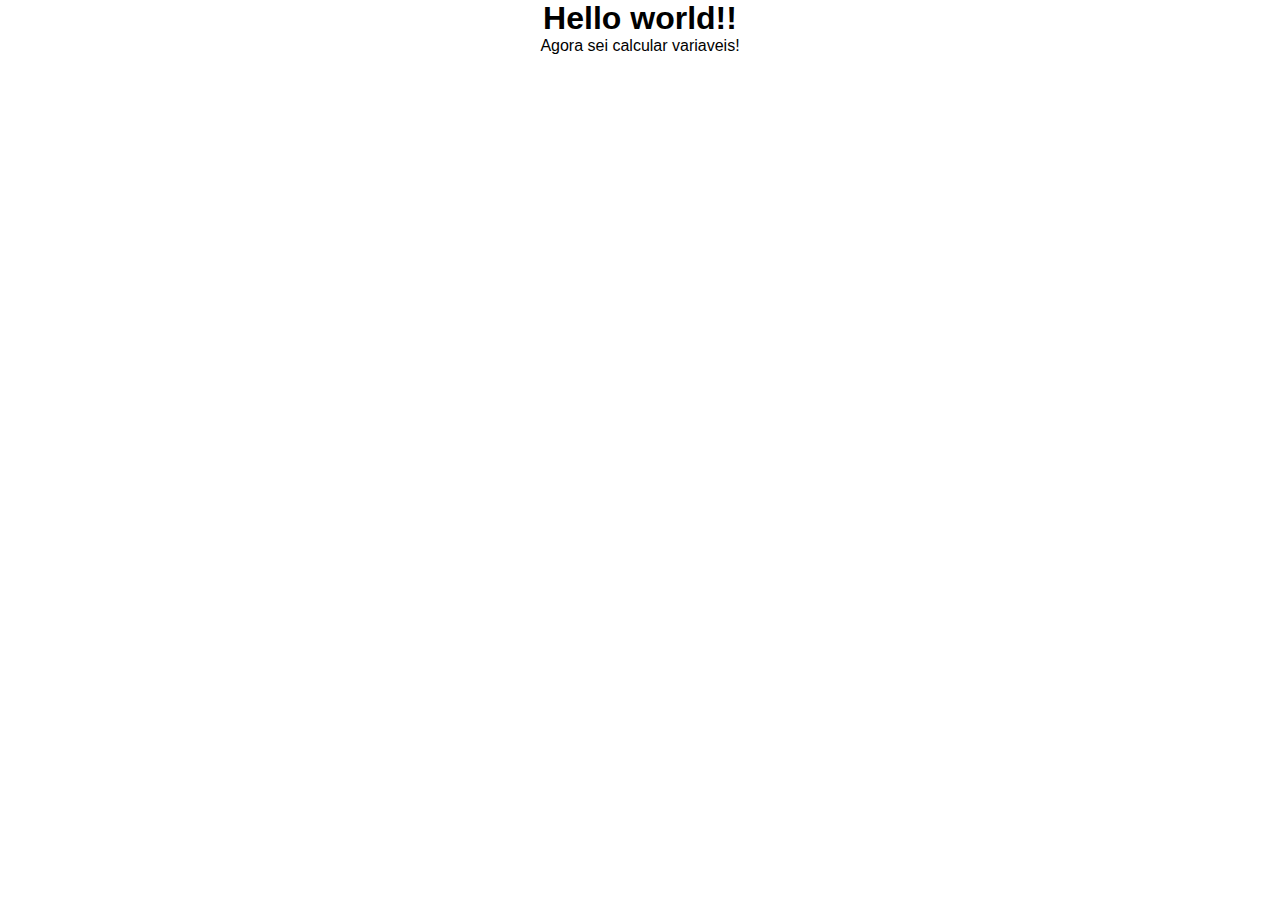
<file: calculando variaveis/index.html>
<!DOCTYPE html>
<html lang="pt-br">
<head>
    <meta charset="UTF-8">
    <meta name="viewport" content="width=device-width, initial-scale=1.0">
    <title>Variavel</title>
    <link rel="stylesheet" href="style.css">
    <script src="main.js" defer></script> <!-- Cria uma ligação entre um arquivo JS com um HTML -->
</head>
<body>
    <h1>Hello world!!</h1> 
    <p>Agora sei calcular variaveis!</p>
</body>
</html>
</file>
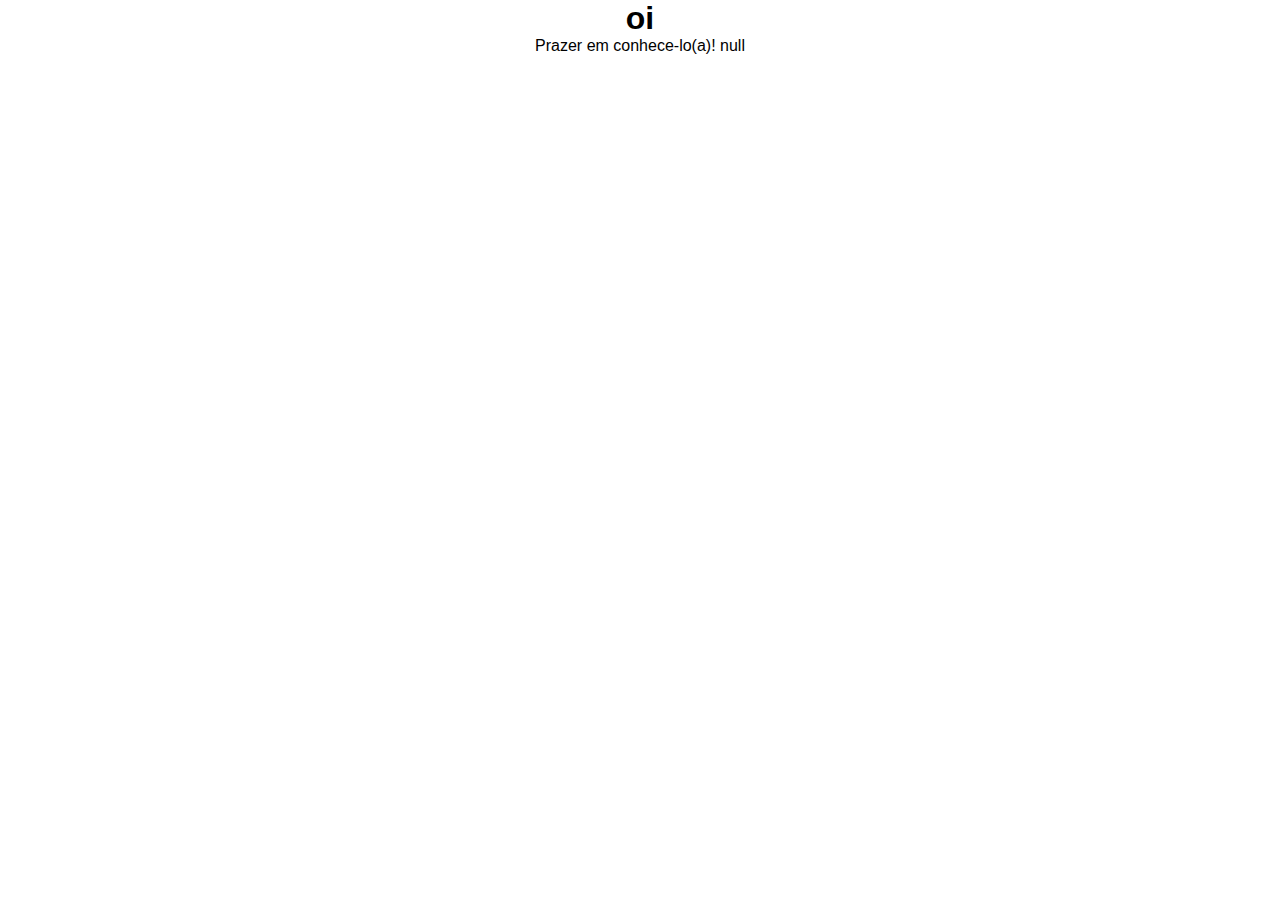
<file: formatando var string/index.html>
<!DOCTYPE html>
<html lang="pt-br">
<head>
    <meta charset="UTF-8">
    <meta name="viewport" content="width=device-width, initial-scale=1.0">
    <title>Variavel</title>
    <link rel="stylesheet" href="style.css">
</head>
<body>
    <h1>oi</h1>
    <script>
        var nome = window.prompt('ola, qual seu nome?')

        //document serve para mexer no arquivo onde esta o codigo, write escreve no local desejado

        document.write(`Prazer em conhece-lo(a)! ${nome} <br/>`)// é possivel usar tags no documant
        document.write(`seu nome tem ${nome.length} letras!`)// nome.length faz com que a quantidade de letras da variavel sejam mostadas
    
        //caso queria mostrar a string em MAIUSCULO altere de ${nome.length} -> ${nome.toUpperCase()}
        //caso queria mostrar a string em minusculo altere de ${nome.length} -> ${nome.toLowerCase()}
    </script>
</body>
</html>
</file>
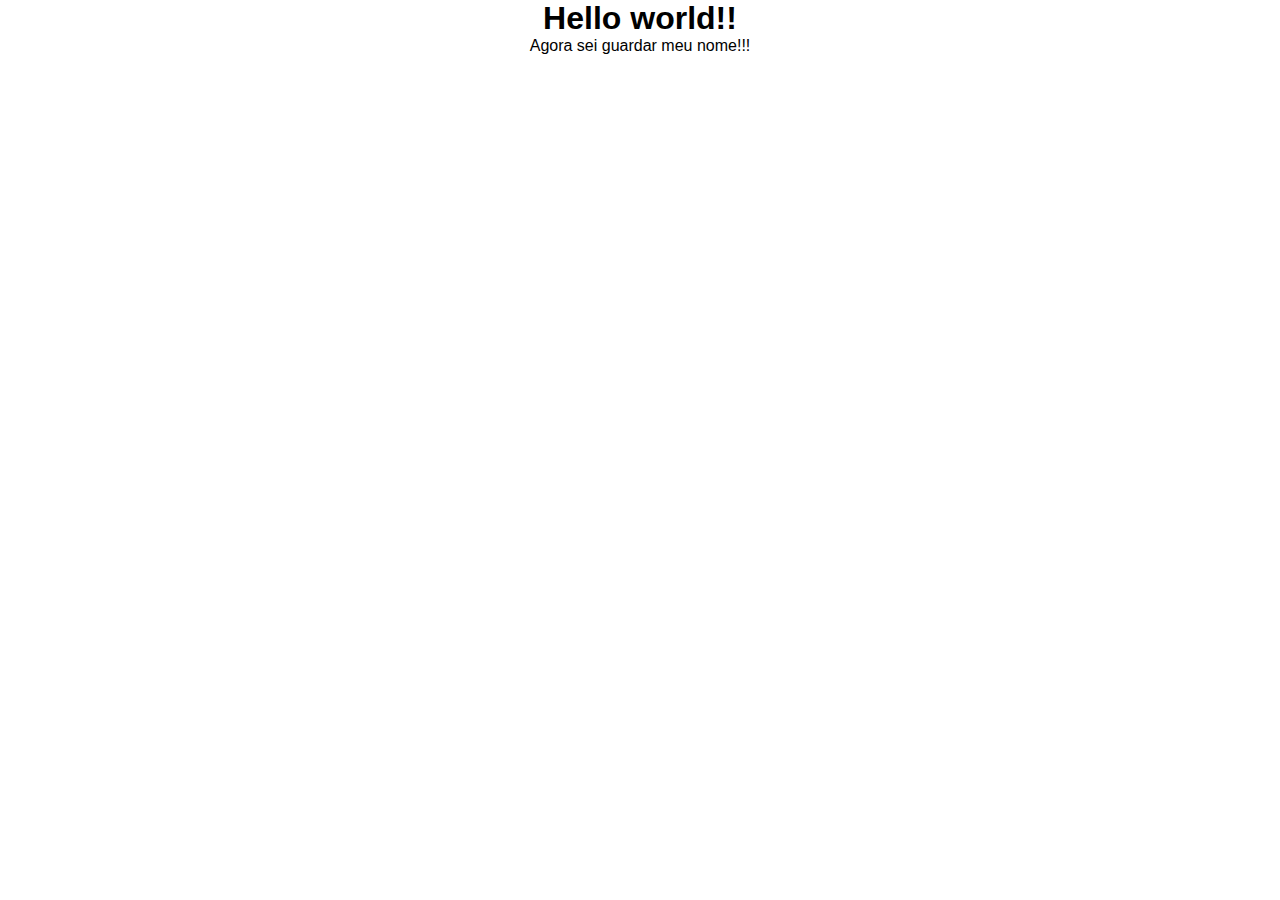
<file: guardando variavel/index.html>
<!DOCTYPE html>
<html lang="pt-br">
<head>
    <meta charset="UTF-8">
    <meta name="viewport" content="width=device-width, initial-scale=1.0">
    <title>Variavel</title>
    <link rel="stylesheet" href="style.css">
    <script src="main.js" defer></script> <!-- Cria uma ligação entre um arquivo JS com um HTML -->
</head>
<body>
    <h1>Hello world!!</h1> 
    <p>Agora sei guardar meu nome!!!</p>
</body>
</html>
</file>
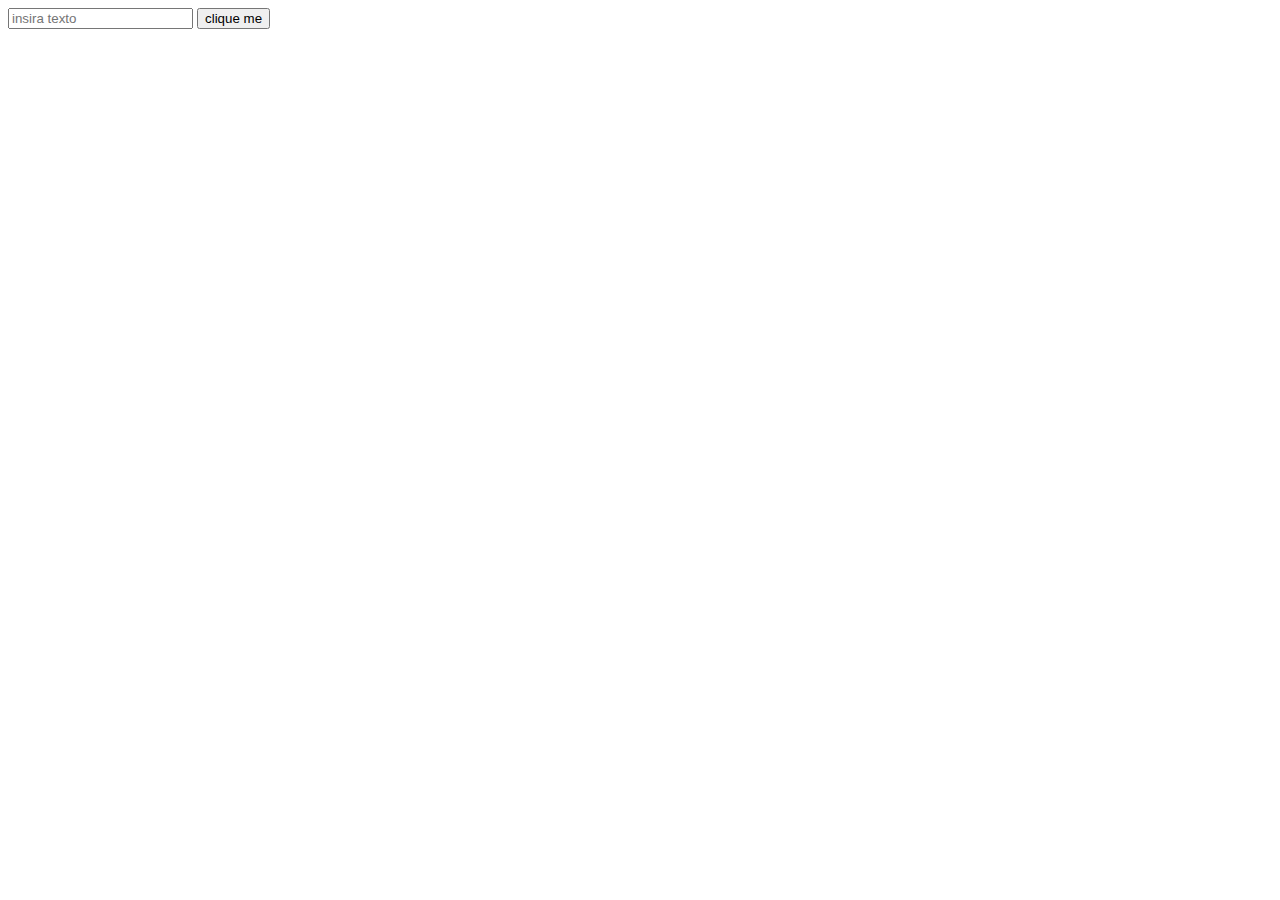
<file: inserindo Textos no html/index.html>
<!DOCTYPE html>
<html lang="en">
<head>
    <meta charset="UTF-8">
    <meta name="viewport" content="width=device-width, initial-scale=1.0">
    <title>Document</title>
    <script src="main.js" defer></script>
</head>
<body>
    
    <input type="text" placeholder="insira texto" id="txt" onblur="inserir()"> <!--  input responsavel por criar um texto e armazenar no ID-->
    <!-- o comando onblur="nome da função faz com que ao perder foco (usuario aperta fora do elemento) ele ative alguma ação" -->

    <button onclick="inserir()">clique me</button> <!-- botão responsavel por enviar o comando para o main.js -->

    <div id="texto"></div> <!-- aqui será recebido o texto das ações do main.js -->

</body>
</html>
</file>
<file: calculando variaveis/style.css>
*{
    padding: 0px;
    margin: 0px;
    font-family: 'Gill Sans', 'Gill Sans MT', Calibri, 'Trebuchet MS', sans-serif;
}
body{
    text-align: center;
}
</file>
<file: formatando var string/style.css>
*{
    padding: 0px;
    margin: 0px;
    font-family: 'Gill Sans', 'Gill Sans MT', Calibri, 'Trebuchet MS', sans-serif;
}
body{
    text-align: center;
}
</file>
<file: guardando variavel/style.css>
*{
    padding: 0px;
    margin: 0px;
    font-family: 'Gill Sans', 'Gill Sans MT', Calibri, 'Trebuchet MS', sans-serif;
}
body{
    text-align: center;
}
</file>
